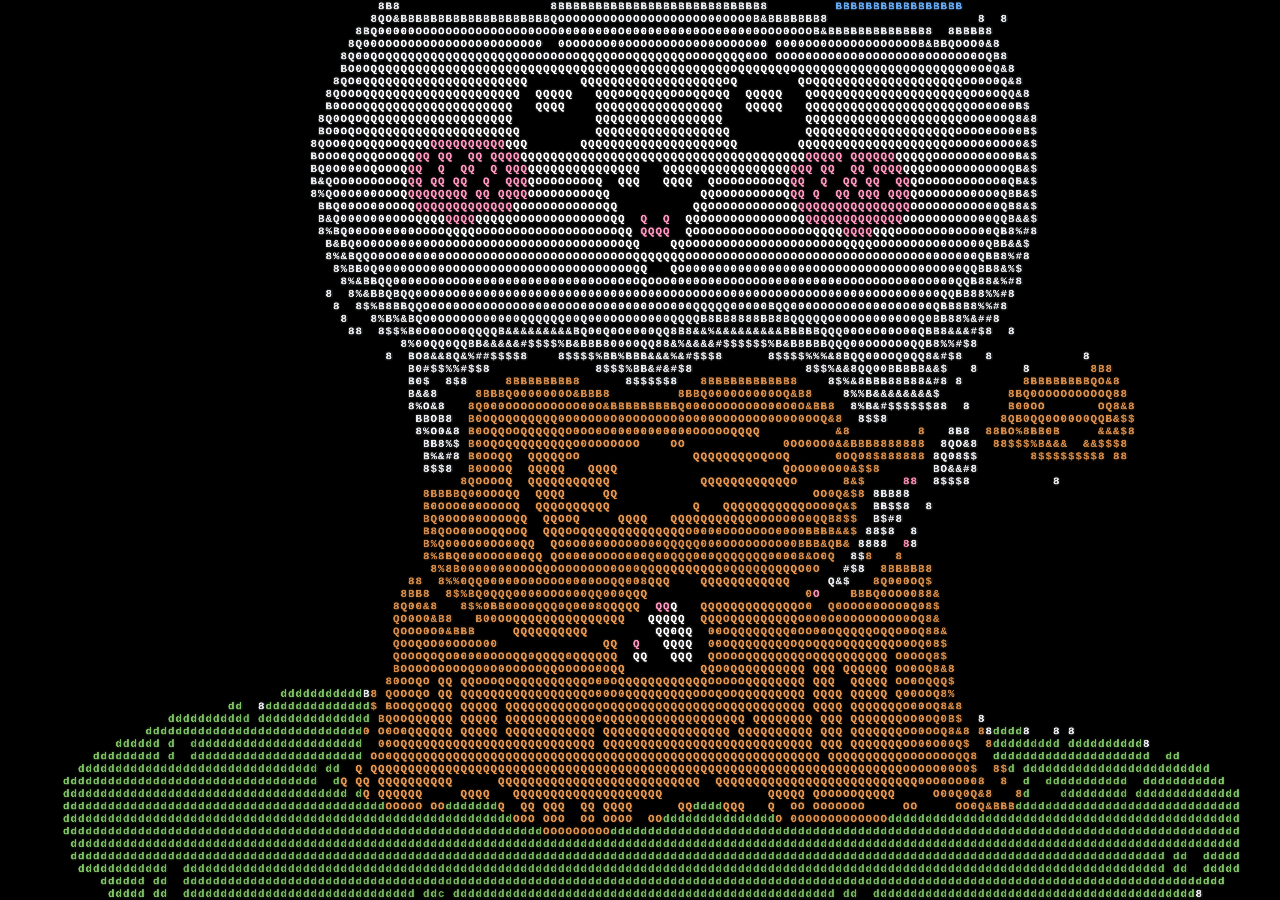
<file: index.html>
<!DOCTYPE html>
<html lang="zh-Hant">
<head>
  <meta charset="UTF-8" />
  <meta name="viewport" content="width=device-width, initial-scale=1.0" />
  <title>ASCII Hachiware</title>
  <link rel="stylesheet" href="styles.css" />
</head>
<body>
  <main class="viewport" id="viewport">
    <canvas id="asciiCanvas"></canvas>
    <audio id="bgmAudio" preload="auto" autoplay loop></audio>
  </main>

  <script src="ascii_data.js"></script>
  <script src="renderer.js"></script>
  <script src="app.js"></script>
</body>
</html>
</file>
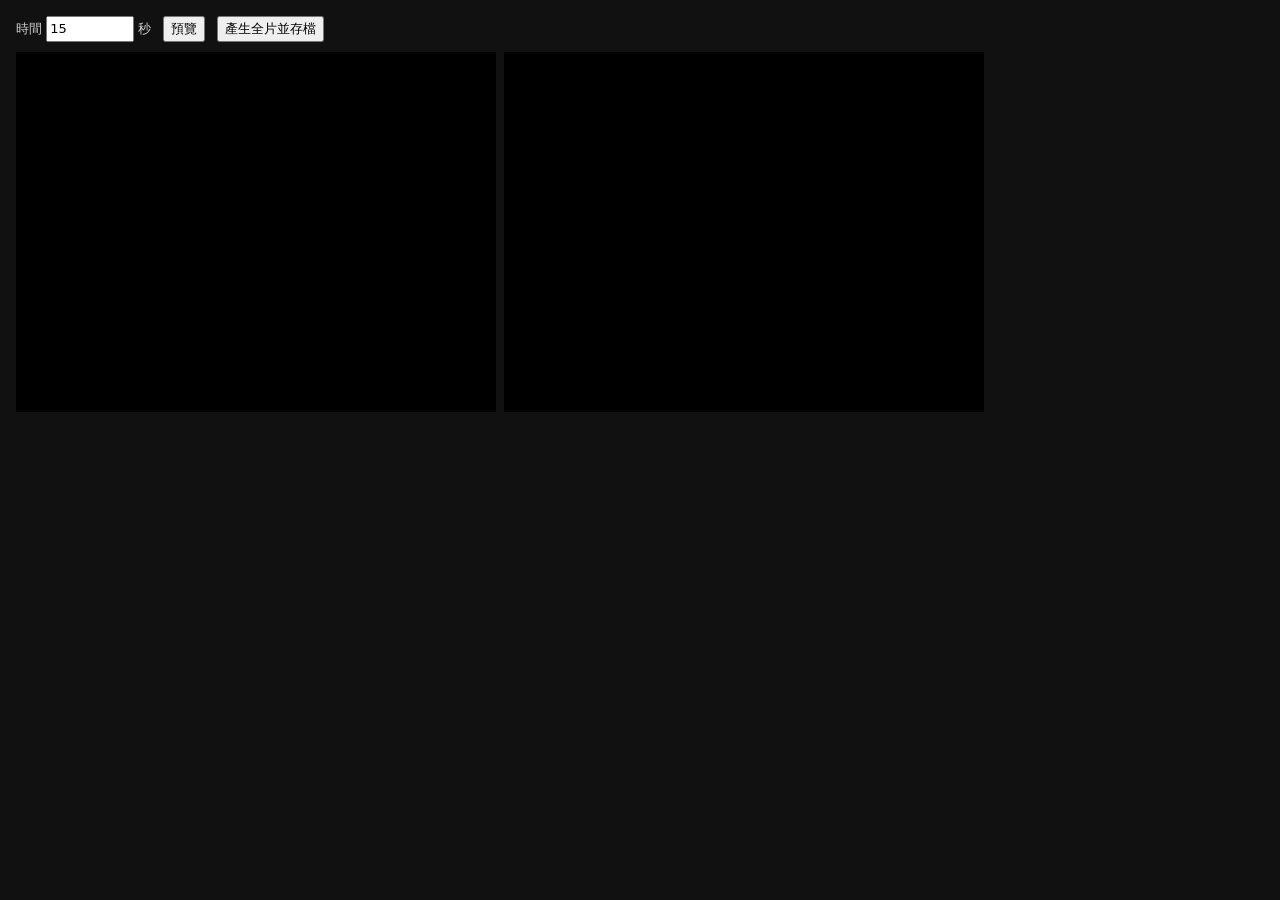
<file: tools/build.html>
<!DOCTYPE html>
<html lang="zh-Hant">
<head>
<meta charset="UTF-8" />
<title>ASCII Hachiware builder</title>
<style>
  body { background: #111; color: #ccc; font: 13px/1.5 system-ui, sans-serif; margin: 16px; }
  button, input { font: inherit; }
  .row { display: flex; gap: 12px; align-items: center; flex-wrap: wrap; margin-bottom: 10px; }
  .views { display: flex; gap: 8px; flex-wrap: wrap; }
  canvas { background: #000; max-width: 100%; }
  #src, #out { width: 480px; height: 360px; }
  #log { white-space: pre-wrap; font: 12px/1.4 Consolas, monospace; color: #9c9; max-height: 220px; overflow: auto; }
  /* must stay rendered (not display:none) or requestVideoFrameCallback never fires */
  video { position: fixed; right: 0; bottom: 0; width: 64px; height: 36px; opacity: 0.05; pointer-events: none; }
</style>
</head>
<body>
<!--
  Builder for ascii_data.js. Must be served over http (node tools/server.js) so the
  video can be seeked and read back with getImageData. Open
  http://127.0.0.1:8766/tools/build.html, check a few frames with "預覽", then "產生全片".
-->
<div class="row">
  <label>時間 <input id="t" type="number" step="0.1" value="15" style="width:80px" /> 秒</label>
  <button id="btnPreview">預覽</button>
  <button id="btnBuild">產生全片並存檔</button>
  <span id="status"></span>
</div>
<div class="views">
  <canvas id="src" width="480" height="360"></canvas>
  <canvas id="out" width="960" height="720"></canvas>
</div>
<div id="log"></div>
<video id="video" muted playsinline preload="auto"></video>

<script src="../renderer.js"></script>
<script>
(() => {
  // ---------------------------------------------------------------- settings
  const VIDEO = "../【ちいかわ】ひとりごつ.mp4";
  const FPS = 24;
  const FW = 640, FH = 360;           // working resolution of the whole 16:9 frame
  const SUBX = 3, SUBY = 5;           // pixels per letter cell (cell aspect 0.6, like a mono font)
  const FCOLS = Math.floor(FW / SUBX); // 213 cells across the whole frame
  const ROWS = FH / SUBY;              // 72
  const COLS = 160;                    // shown columns: a 4:3 window that follows Hachiware per shot
  const RAMP = " .,:;ceadoaeocd#$%&8BQ0O0OQ";
  const NR = RAMP.length - 1;          // 27 printable steps
  const LEAF_MAX_IDX = 14;             // bushes use the thin letters only

  // pixel classes
  const INK = 0, WHITE = 1, HAIR = 2, BLUSH = 3, WOOD = 4, LEAF = 5, OTHER = 6, FUR = 7, PAPER = 8;
  // paint groups that get letters (palette group = position in this list)
  const PAINTS = [FUR, HAIR, BLUSH, WOOD, LEAF];
  const LOOK = {
    [FUR]:   { col: [236, 238, 242], floor: 0.15, puffy: true },
    [HAIR]:  { col: [104, 170, 244], floor: 0.18, puffy: true },
    [BLUSH]: { col: [244, 140, 176], floor: 0.12, puffy: true },
    [WOOD]:  { col: [214, 140, 74],  floor: 0.16, puffy: true },
    [LEAF]:  { col: [120, 184, 96],  floor: 0.10, puffy: false },
  };
  const LEVELS = 16;
  const STILL = 8, EASE = 0.3, MARGIN = 0.15;
  let ERODE = 3;                      // erosion steps before labelling white patches
  const CUT = 22;                     // mean colour change that counts as a cut
  const LIGHT = (() => { const l = [-0.45, -0.55, 0.70]; const n = Math.hypot(...l); return l.map((v) => v / n); })();

  const palette = [];
  for (const k of PAINTS) {
    for (let q = 0; q < LEVELS; q++) {
      const lv = q / (LEVELS - 1);
      const m = 0.72 + 0.36 * lv;
      const [r, g, b] = LOOK[k].col.map((v) => Math.min(255, Math.round(v * m)));
      palette.push(`rgb(${r},${g},${b})`);
    }
  }

  let video = document.getElementById("video");
  const work = document.createElement("canvas");
  work.width = FW; work.height = FH;
  const wctx = work.getContext("2d", { willReadFrequently: true });
  wctx.imageSmoothingQuality = "high";
  const logEl = document.getElementById("log");
  const statusEl = document.getElementById("status");
  const log = (s) => {
    logEl.textContent += s + "\n";
    logEl.scrollTop = 1e9;
    fetch("/log", { method: "POST", body: String(s) }).catch(() => {});
  };

  // ---------------------------------------------------------------- pixels
  function classify(d) {
    const N = FW * FH;
    const k = new Uint8Array(N);
    for (let i = 0, p = 0; i < N; i++, p += 4) {
      const r = d[p], g = d[p + 1], b = d[p + 2];
      const lum = (r + g + b) / 3;
      const mx = r > g ? (r > b ? r : b) : (g > b ? g : b);
      const mn = r < g ? (r < b ? r : b) : (g < b ? g : b);
      const ch = mx - mn;
      let c;
      if (lum < 95 || (lum < 135 && ch < 40)) c = INK;          // dark brown outline
      else if (g > r + 8 && g > b + 12) c = LEAF;
      else if (b > r + 20 && b > 100) c = HAIR;
      else if (r > g + 20 && r > 170 && b > g - 8) c = BLUSH;
      else if (r > b + 30 && r > g + 5) c = WOOD;
      else if (lum > 200 && ch <= 18) c = WHITE;
      else c = lum < 150 ? INK : OTHER;                         // anti-aliased edge pixels
      k[i] = c;
    }
    return k;
  }

  // White fur and the off-white paper have the same colour in this video, so decide per white
  // patch by topology: a patch is fur if ink closes it in (it never reaches the frame edge) or
  // if it touches a blush. Everything else white is paper and stays black.
  function furOrPaper(k) {
    const N = FW * FH;
    const white = new Uint8Array(N);
    for (let i = 0; i < N; i++) white[i] = k[i] === WHITE ? 1 : 0;
    // erode (8-neighbour; outside the frame counts as white) to cut thin leaks through
    // outlines that the video compression has washed out
    let core = white;
    for (let it = 0; it < ERODE; it++) {
      const src = core;
      core = new Uint8Array(N);
      for (let y = 0; y < FH; y++) {
        for (let x = 0; x < FW; x++) {
          const i = y * FW + x;
          if (!src[i]) continue;
          let ok = 1;
          for (let dy = -1; dy <= 1 && ok; dy++) for (let dx = -1; dx <= 1; dx++) {
            const xx = x + dx, yy = y + dy;
            if (xx < 0 || yy < 0 || xx >= FW || yy >= FH) continue;
            if (!src[yy * FW + xx]) { ok = 0; break; }
          }
          core[i] = ok;
        }
      }
    }
    // blush neighbourhood (must reach past the eroded rim)
    let near = new Uint8Array(N);
    // seeds: blush pixels inside a blush patch (lone pinkish pixels on wood edges don't count)
    for (let i = FW; i < N - FW; i++) {
      near[i] = k[i] === BLUSH && k[i - 1] === BLUSH && k[i + 1] === BLUSH && k[i - FW] === BLUSH && k[i + FW] === BLUSH ? 1 : 0;
    }
    for (let it = 0; it < ERODE + 3; it++) {
      const nx = near.slice();
      for (let y = 0; y < FH; y++) {
        for (let x = 0; x < FW; x++) {
          const i = y * FW + x;
          if (near[i]) continue;
          if ((x > 0 && near[i - 1]) || (x < FW - 1 && near[i + 1]) || (y > 0 && near[i - FW]) || (y < FH - 1 && near[i + FW])) nx[i] = 1;
        }
      }
      near = nx;
    }
    // label the eroded patches
    const lab = new Int32Array(N);
    const isFur = [false];
    const stack = new Int32Array(N);
    let n = 0;
    for (let s = 0; s < N; s++) {
      if (!core[s] || lab[s]) continue;
      n++;
      let sp = 0, border = false, blush = false;
      stack[sp++] = s; lab[s] = n;
      while (sp) {
        const i = stack[--sp];
        const x = i % FW, y = (i - x) / FW;
        if (x === 0 || y === 0 || x === FW - 1 || y === FH - 1) border = true;
        if (near[i]) blush = true;
        if (x > 0 && core[i - 1] && !lab[i - 1]) { lab[i - 1] = n; stack[sp++] = i - 1; }
        if (x < FW - 1 && core[i + 1] && !lab[i + 1]) { lab[i + 1] = n; stack[sp++] = i + 1; }
        if (y > 0 && core[i - FW] && !lab[i - FW]) { lab[i - FW] = n; stack[sp++] = i - FW; }
        if (y < FH - 1 && core[i + FW] && !lab[i + FW]) { lab[i + FW] = n; stack[sp++] = i + FW; }
      }
      isFur.push(!border || blush);
    }
    // give the eroded rim back to the neighbouring patch
    for (let it = 0; it < ERODE + 1; it++) {
      const nl = lab.slice();
      for (let i = 0; i < N; i++) {
        if (!white[i] || lab[i]) continue;
        const x = i % FW;
        const l = (x > 0 && lab[i - 1]) || (x < FW - 1 && lab[i + 1]) || (i >= FW && lab[i - FW]) || (i < N - FW && lab[i + FW]) || 0;
        if (l) nl[i] = l;
      }
      lab.set(nl);
    }
    for (let i = 0; i < N; i++) {
      if (!white[i]) continue;
      k[i] = lab[i] ? (isFur[lab[i]] ? FUR : PAPER) : FUR;  // tiny slivers between ink: fur
    }
    if (window.__dbgLabels) window.__dbgLabels = { lab, core, n, isFur, near };
    return k;
  }

  // ---------------------------------------------------------------- cells
  // Turn one frame into per-cell letters for the whole frame width (cropping happens later,
  // per shot). prev carries the previous frame of the same shot for easing / hysteresis.
  function cells(d, k, prev) {
    const NC = ROWS * FCOLS;
    const rgb = new Float32Array(NC * 3);
    const ink = new Float32Array(NC);
    const major = new Uint8Array(NC);
    const leafLum = new Float32Array(NC);
    const counts = new Uint8Array(NC * 9);
    const per = SUBX * SUBY;
    for (let r = 0; r < ROWS; r++) {
      for (let c = 0; c < FCOLS; c++) {
        const ci = r * FCOLS + c;
        let sr = 0, sg = 0, sb = 0, ll = 0, ln = 0;
        const cnt = counts.subarray(ci * 9, ci * 9 + 9);
        for (let yy = 0; yy < SUBY; yy++) {
          const y = r * SUBY + yy;
          for (let xx = 0; xx < SUBX; xx++) {
            const i = y * FW + c * SUBX + xx;
            const p = i * 4;
            sr += d[p]; sg += d[p + 1]; sb += d[p + 2];
            const kk = k[i];
            cnt[kk]++;
            if (kk === LEAF) { ll += (d[p] + d[p + 1] + d[p + 2]) / 3; ln++; }
          }
        }
        rgb[ci * 3] = sr / per; rgb[ci * 3 + 1] = sg / per; rgb[ci * 3 + 2] = sb / per;
        ink[ci] = cnt[INK] / per;
        leafLum[ci] = ln ? ll / ln : 180;
        let best = PAPER, bc = 0;
        for (const kk of [FUR, PAPER, HAIR, BLUSH, WOOD, LEAF]) {
          if (cnt[kk] > bc) { bc = cnt[kk]; best = kk; }
        }
        major[ci] = best;
      }
    }

    // what moved since the previous frame of this shot
    const moved = new Uint8Array(NC).fill(1);
    if (prev) {
      for (let i = 0; i < NC; i++) {
        const dm = Math.max(Math.abs(rgb[i * 3] - prev.rgb[i * 3]), Math.abs(rgb[i * 3 + 1] - prev.rgb[i * 3 + 1]), Math.abs(rgb[i * 3 + 2] - prev.rgb[i * 3 + 2]));
        moved[i] = dm > STILL ? 1 : 0;
      }
      const m2 = moved.slice();
      for (let r = 0; r < ROWS; r++) for (let c = 0; c < FCOLS; c++) {
        const i = r * FCOLS + c;
        if (moved[i]) continue;
        if ((c > 0 && moved[i - 1]) || (c < FCOLS - 1 && moved[i + 1]) || (r > 0 && moved[i - FCOLS]) || (r < ROWS - 1 && moved[i + FCOLS])) m2[i] = 1;
      }
      moved.set(m2);
      for (let i = 0; i < NC; i++) {
        if (moved[i]) continue;
        ink[i] = prev.ink[i] + EASE * (ink[i] - prev.ink[i]);
        const held = counts[i * 9 + prev.major[i]];
        if (held >= 0.6 * counts[i * 9 + major[i]]) major[i] = prev.major[i];
      }
    }

    // ink holes: thick ink on its own, thin ink only where it is a lone line
    const hole = new Uint8Array(NC);
    const solid = new Uint8Array(NC);
    for (let r = 0; r < ROWS; r++) for (let c = 0; c < FCOLS; c++) {
      const i = r * FCOLS + c;
      let s = 0, n = 0;
      for (let dr = -1; dr <= 1; dr++) for (let dc = -1; dc <= 1; dc++) {
        const rr = r + dr, cc = c + dc;
        if (rr < 0 || cc < 0 || rr >= ROWS || cc >= FCOLS) continue;
        s += ink[rr * FCOLS + cc]; n++;
      }
      const nearInk = s / n;
      const lift = prev ? (prev.hole[i] ? -MARGIN : MARGIN) : 0;
      hole[i] = (ink[i] > 0.5 + lift || (ink[i] > 0.25 + lift && nearInk < 0.35)) ? 1 : 0;
      solid[i] = !hole[i] && major[i] !== PAPER ? 1 : 0;
    }

    // puff height: distance to the silhouette edge (holes inside are filled first)
    const outside = new Uint8Array(NC);
    {
      const st = [];
      for (let r = 0; r < ROWS; r++) for (let c = 0; c < FCOLS; c++) {
        if (r === 0 || c === 0 || r === ROWS - 1 || c === FCOLS - 1) {
          const i = r * FCOLS + c;
          if (!solid[i] && !outside[i]) { outside[i] = 1; st.push(i); }
        }
      }
      while (st.length) {
        const i = st.pop();
        const c = i % FCOLS, r = (i - c) / FCOLS;
        const nb = [c > 0 ? i - 1 : -1, c < FCOLS - 1 ? i + 1 : -1, r > 0 ? i - FCOLS : -1, r < ROWS - 1 ? i + FCOLS : -1];
        for (const j of nb) if (j >= 0 && !solid[j] && !outside[j]) { outside[j] = 1; st.push(j); }
      }
    }
    const STEPS = 6;
    const depth = new Float32Array(NC);
    let edge = outside.slice();
    for (let s = 0; s < STEPS; s++) {
      const ne = edge.slice();
      for (let r = 0; r < ROWS; r++) for (let c = 0; c < FCOLS; c++) {
        const i = r * FCOLS + c;
        if (edge[i]) continue;
        let e = r === 0 || c === 0 || r === ROWS - 1 || c === FCOLS - 1;
        for (let dr = -1; dr <= 1 && !e; dr++) for (let dc = -1; dc <= 1; dc++) {
          const rr = r + dr, cc = c + dc;
          if (rr >= 0 && cc >= 0 && rr < ROWS && cc < FCOLS && edge[rr * FCOLS + cc]) { e = true; break; }
        }
        if (e) ne[i] = 1;
      }
      edge = ne;
      for (let i = 0; i < NC; i++) if (!edge[i]) depth[i] += 1 / STEPS;
    }

    const level = new Float32Array(NC);
    const idx = new Uint8Array(NC);
    const glyph = new Uint8Array(NC);
    const color = new Uint8Array(NC);
    const h = (i) => Math.sqrt(depth[i]);
    for (let r = 0; r < ROWS; r++) for (let c = 0; c < FCOLS; c++) {
      const i = r * FCOLS + c;
      if (!solid[i]) continue;
      const m = major[i];
      const look = LOOK[m];
      let b;
      if (m === LEAF) {
        b = Math.min(1, Math.max(0.25, (leafLum[i] - 120) / 110));
      } else {
        const gx = 3 * (h(c < FCOLS - 1 ? i + 1 : i) - h(c > 0 ? i - 1 : i));
        const gy = 3 * (h(r < ROWS - 1 ? i + FCOLS : i) - h(r > 0 ? i - FCOLS : i));
        const nl = Math.hypot(gx, gy, 1);
        const lit = Math.max(0, (-gx * LIGHT[0] - gy * LIGHT[1] + LIGHT[2]) / nl);
        b = Math.min(1, Math.max(0, 0.5 + 0.25 * lit + 0.3 * h(i)));
      }
      let lv = look.floor + (1 - look.floor) * b;
      const same = prev && !moved[i] && m === prev.major[i] && prev.solid[i];
      if (same) lv = prev.level[i] + EASE * (lv - prev.level[i]);
      let gi = 1 + Math.min(NR - 1, Math.floor(lv * NR));
      if (same && prev.idx[i] && Math.abs(lv - (prev.idx[i] - 0.5) / NR) < 1.3 / NR) gi = prev.idx[i];
      if (m === LEAF) gi = Math.min(gi, LEAF_MAX_IDX);
      level[i] = lv; idx[i] = gi;
      glyph[i] = gi;
      color[i] = PAINTS.indexOf(m) * LEVELS + Math.round(Math.min(1, lv) * (LEVELS - 1));
    }
    return { rgb, ink, major, hole, solid, level, idx, glyph, color };
  }

  // ---------------------------------------------------------------- video
  function seek(t) {
    return new Promise((resolve, reject) => {
      // "seeked" alone is enough for drawImage in Chrome; requestVideoFrameCallback never
      // fires while the tab is hidden, so it is not used here.
      const timer = setTimeout(() => reject(new Error("seek timeout")), 8000);
      const ok = () => { clearTimeout(timer); video.removeEventListener("error", bad); resolve(); };
      const bad = () => { clearTimeout(timer); video.removeEventListener("seeked", ok); reject(new Error(video.error ? video.error.message : "video error")); };
      video.addEventListener("seeked", ok, { once: true });
      video.addEventListener("error", bad, { once: true });
      video.currentTime = t;
    });
  }
  // The compressed source has a few packets Chrome fails to decode; the <video> element is
  // dead after that, so replace it and retry. A frame that still fails reuses the last one.
  function newVideo() {
    return new Promise((resolve) => {
      const v = document.createElement("video");
      v.muted = true; v.preload = "auto"; v.playsInline = true;
      v.addEventListener("loadedmetadata", () => resolve(v), { once: true });
      v.src = encodeURI(VIDEO);
      video.replaceWith(v);
      v.id = "video";
      video = v;
    });
  }
  let lastGood = null;
  async function grab(t) {
    for (let attempt = 0; attempt < 3; attempt++) {
      try {
        await seek(t + attempt * 0.004);
        wctx.drawImage(video, 0, 0, FW, FH);
        lastGood = wctx.getImageData(0, 0, FW, FH).data;
        return lastGood;
      } catch (e) {
        log(`decode problem at ${t.toFixed(3)}s (${e.message}); reloading video`);
        await newVideo();
      }
    }
    log(`  giving up on ${t.toFixed(3)}s, repeating previous frame`);
    return lastGood.slice();
  }
  function frameDiff(a, b) {
    let s = 0;
    for (let i = 0; i < a.length; i++) s += Math.abs(a[i] - b[i]);
    return s / a.length;
  }

  // Centre the 4:3 window on the painted character cells of the shot (hair, blush, fur).
  function cropFor(colHist) {
    let total = 0;
    for (const v of colHist) total += v;
    if (!total) return Math.round((FCOLS - COLS) / 2);
    const pct = (p) => { let a = 0; for (let c = 0; c < FCOLS; c++) { a += colHist[c]; if (a >= p * total) return c; } return FCOLS - 1; };
    const centre = (pct(0.04) + pct(0.96)) / 2;
    return Math.max(0, Math.min(FCOLS - COLS, Math.round(centre - COLS / 2)));
  }
  function addHist(hist, f) {
    for (let r = 0; r < ROWS; r++) for (let c = 0; c < FCOLS; c++) {
      const i = r * FCOLS + c;
      const m = f.major[i];
      if (!f.solid[i]) continue;
      if (m === HAIR || m === BLUSH) hist[c] += 3;
      else if (m === FUR) hist[c] += 1;
    }
  }

  // ---------------------------------------------------------------- preview
  const out = document.getElementById("out");
  const octx = out.getContext("2d");
  const atlas = AsciiRenderer.makeAtlas(RAMP, palette);
  function showCropped(f, x0) {
    const NC = ROWS * COLS;
    const g = new Uint8Array(NC), c = new Uint8Array(NC);
    for (let r = 0; r < ROWS; r++) {
      g.set(f.glyph.subarray(r * FCOLS + x0, r * FCOLS + x0 + COLS), r * COLS);
      c.set(f.color.subarray(r * FCOLS + x0, r * FCOLS + x0 + COLS), r * COLS);
    }
    AsciiRenderer.drawFrame(octx, atlas, g, c, 0, ROWS, COLS, SUBX / SUBY);
    const sctx = document.getElementById("src").getContext("2d");
    const sx = (x0 * SUBX) / FW * video.videoWidth;
    sctx.drawImage(video, sx, 0, video.videoWidth * COLS * SUBX / FW, video.videoHeight, 0, 0, 480, 360);
  }
  async function preview() {
    const t = parseFloat(document.getElementById("t").value) || 0;
    // run a few frames before t so easing settles like in the real build
    let prev = null, f = null, last = null;
    const hist = new Float32Array(FCOLS);
    for (let j = 4; j >= 0; j--) {
      const d = await grab(Math.max(0, t - j / FPS));
      if (last && frameDiff(d, last) > CUT) { prev = null; hist.fill(0); }
      last = d;
      const k = furOrPaper(classify(d));
      f = cells(d, k, prev);
      prev = f;
      addHist(hist, f);
    }
    showCropped(f, cropFor(hist));
    statusEl.textContent = `t=${t}s`;
  }

  // ---------------------------------------------------------------- full build
  // Seeking frame by frame re-decodes from the last keyframe every time (very slow), and the
  // per-frame processing is slower than real time. So work in chunks: seek once, play a couple
  // of seconds while only grabbing raw pictures, pause, then process them at leisure.
  // Timers (not requestVideoFrameCallback / rAF) drive the grabbing: those stop whenever the
  // page is not painted (hidden pane, background tab).
  // Output frame fi shows the picture on screen at (fi + 0.5) / FPS.
  const PLAY_RATE = 1.0, CHUNK = 48;
  async function playThrough(frames, consume) {
    // Load the entire MP4 into a memory Blob URL once and play continuously without
    // re-seeking every chunk. Re-seeking every 48 frames lands inside open-GOP B-frame
    // clusters around 35.7s and 61.1s and causes Chrome's decoder to abort that GOP.
    if (!video.src.startsWith("blob:")) {
      const blob = await fetch(encodeURI(VIDEO)).then((r) => r.blob());
      const url = URL.createObjectURL(blob);
      await new Promise((resolve) => {
        video.addEventListener("loadedmetadata", resolve, { once: true });
        video.src = url;
      });
    }
    let next = 0;
    let lastPic = null;
    const dur = video.duration;
    video.pause();
    await seek(0);
    while (next < frames) {
      const chunkEnd = Math.min(dur, (next + CHUNK) / FPS);
      const caps = [];
      const snap = (t) => { wctx.drawImage(video, 0, 0, FW, FH); caps.push({ t, d: wctx.getImageData(0, 0, FW, FH).data }); };
      snap(video.currentTime);
      const ok = await new Promise((resolve) => {
        const v = video;
        let watchdog, done = false;
        const finish = (val) => { if (done) return; done = true; clearTimeout(watchdog); v.pause(); resolve(val); };
        const arm = () => { clearTimeout(watchdog); watchdog = setTimeout(() => finish(false), 5000); };
        const poll = () => {
          if (done) return;
          const m = v.currentTime;
          if (m > caps[caps.length - 1].t) { snap(m); arm(); }
          if (m >= chunkEnd + 0.5 / FPS) { finish(true); return; }
          setTimeout(poll, 4);
        };
        v.onended = () => finish(true);
        v.onerror = () => { log(`decode error near ${caps[caps.length - 1].t.toFixed(2)}s: ${v.error && v.error.message}`); finish(false); };
        v.playbackRate = PLAY_RATE;
        arm();
        v.play().then(poll).catch(() => finish(false));
      });
      const until = ok ? (video.ended ? Infinity : chunkEnd) : Math.max(caps[caps.length - 1].t + 0.2, (next + 1.5) / FPS);
      let ci = 0;
      while (next < frames && (next + 0.5) / FPS < until) {
        const tf = (next + 0.5) / FPS;
        while (ci + 1 < caps.length && caps[ci + 1].t <= tf) ci++;
        lastPic = caps[ci].t <= tf + 0.5 / FPS ? caps[ci].d : (lastPic || caps[ci].d);
        consume(next++, lastPic);
      }
      if (!ok) {
        log(`  resuming at ${(next / FPS).toFixed(2)}s`);
        await newVideo();
        try { await seek(next / FPS); } catch (_) {}
      }
      await new Promise((r) => setTimeout(r, 0));
    }
    video.pause();
  }

  async function build() {
    const dur = video.duration;
    const frames = Math.floor(dur * FPS);
    const NCF = ROWS * FCOLS;
    const allG = new Uint8Array(frames * NCF);
    const allC = new Uint8Array(frames * NCF);
    const shots = [];
    let shot = { start: 0, hist: new Float32Array(FCOLS) };
    let prev = null, last = null;
    const t0 = performance.now();
    const consume = (fi, d) => {
      if (last) {
        const diff = frameDiff(d, last);
        if (diff > CUT) {
          log(`cut @ ${(fi / FPS).toFixed(2)}s (diff ${diff.toFixed(1)})`);
          shot.end = fi; shots.push(shot);
          shot = { start: fi, hist: new Float32Array(FCOLS) };
          prev = null;
        }
      }
      last = d.slice();
      const k = furOrPaper(classify(d));
      const f = cells(d, k, prev);
      prev = f;
      addHist(shot.hist, f);
      allG.set(f.glyph, fi * NCF);
      allC.set(f.color, fi * NCF);
      if (fi % 24 === 0) {
        statusEl.textContent = `${fi}/${frames}  (${((performance.now() - t0) / 1000).toFixed(0)}s)`;
        showCropped(f, cropFor(shot.hist));
      }
      if (fi % 240 === 0 && fi > 0) {
        log(`progress ${fi}/${frames} (${((performance.now() - t0) / 1000).toFixed(1)}s)`);
      }
    };
    await playThrough(frames, consume);
    shot.end = frames; shots.push(shot);

    // crop each shot to its 4:3 window, then delta-code frame to frame for compression
    const NC = ROWS * COLS;
    const planeG = new Uint8Array(frames * NC);
    const planeC = new Uint8Array(frames * NC);
    for (const s of shots) {
      const x0 = cropFor(s.hist);
      log(`shot ${(s.start / FPS).toFixed(2)}-${(s.end / FPS).toFixed(2)}s  crop col ${x0}`);
      for (let fi = s.start; fi < s.end; fi++) {
        for (let r = 0; r < ROWS; r++) {
          const src = fi * NCF + r * FCOLS + x0;
          planeG.set(allG.subarray(src, src + COLS), fi * NC + r * COLS);
          planeC.set(allC.subarray(src, src + COLS), fi * NC + r * COLS);
        }
      }
    }
    const raw = new Uint8Array(frames * NC * 2);
    raw.set(planeG, 0);
    raw.set(planeC, frames * NC);
    for (const base of [0, frames * NC]) {
      for (let i = frames * NC - 1; i >= NC; i--) raw[base + i] = (raw[base + i] - raw[base + i - NC]) & 255;
    }
    const comp = new Uint8Array(await new Response(new Blob([raw]).stream().pipeThrough(new CompressionStream("deflate"))).arrayBuffer());
    let b64 = "";
    for (let i = 0; i < comp.length; i += 0x8000) b64 += String.fromCharCode.apply(null, comp.subarray(i, i + 0x8000));
    b64 = btoa(b64);
    const data = {
      version: 2, fps: FPS, frames, rows: ROWS, cols: COLS, dur, cellAspect: SUBX / SUBY,
      delta: true, ramp: RAMP, palette, dataB64: b64,
    };
    const js = "// Generated by tools/build.html - do not edit by hand.\nwindow.HACHIWARE_ASCII_DATA = " + JSON.stringify(data) + ";\n";
    const res = await fetch("/save?name=ascii_data.js", { method: "POST", body: js });
    log(`${await res.text()}  (${(js.length / 1e6).toFixed(2)} MB, ${shots.length} shots, ${((performance.now() - t0) / 1000).toFixed(0)}s)`);
    statusEl.textContent = "完成";
    window.__buildDone = true;
  }

  video.src = encodeURI(VIDEO);
  video.addEventListener("loadedmetadata", () => {
    log(`video ${video.videoWidth}x${video.videoHeight} ${video.duration.toFixed(2)}s`);
    if (location.search.includes("autobuild=1")) build();
  }, { once: true });
  document.getElementById("btnPreview").onclick = preview;
  document.getElementById("btnBuild").onclick = build;
  // debug: false-colour class map of the frame at t into the left canvas
  window.__classes = async (t) => {
    const d = await grab(t);
    const k = furOrPaper(classify(d));
    const COLS_DBG = { [INK]: [0, 0, 0], [FUR]: [255, 255, 255], [PAPER]: [90, 60, 60], [HAIR]: [60, 120, 255], [BLUSH]: [255, 100, 170], [WOOD]: [200, 120, 40], [LEAF]: [60, 200, 60], [OTHER]: [255, 255, 0], [WHITE]: [255, 0, 0] };
    const id = new ImageData(FW, FH);
    for (let i = 0; i < FW * FH; i++) { const c = COLS_DBG[k[i]]; id.data.set([c[0], c[1], c[2], 255], i * 4); }
    const s = document.getElementById("src");
    s.width = FW; s.height = FH;
    s.getContext("2d").putImageData(id, 0, 0);
  };
  window.__setErode = (n) => { ERODE = n; };
  window.__preview = preview;
  window.__build = build;
})();
</script>
</body>
</html>
</file>
<file: styles.css>
* {
  box-sizing: border-box;
}

html,
body {
  margin: 0;
  width: 100%;
  height: 100%;
  background: #000;
  overflow: hidden;
}

.viewport {
  position: relative;
  width: 100vw;
  height: 100vh;
  background: #000;
}

#asciiCanvas {
  position: absolute;
  inset: 0;
  width: 100%;
  height: 100%;
  display: block;
}
</file>
